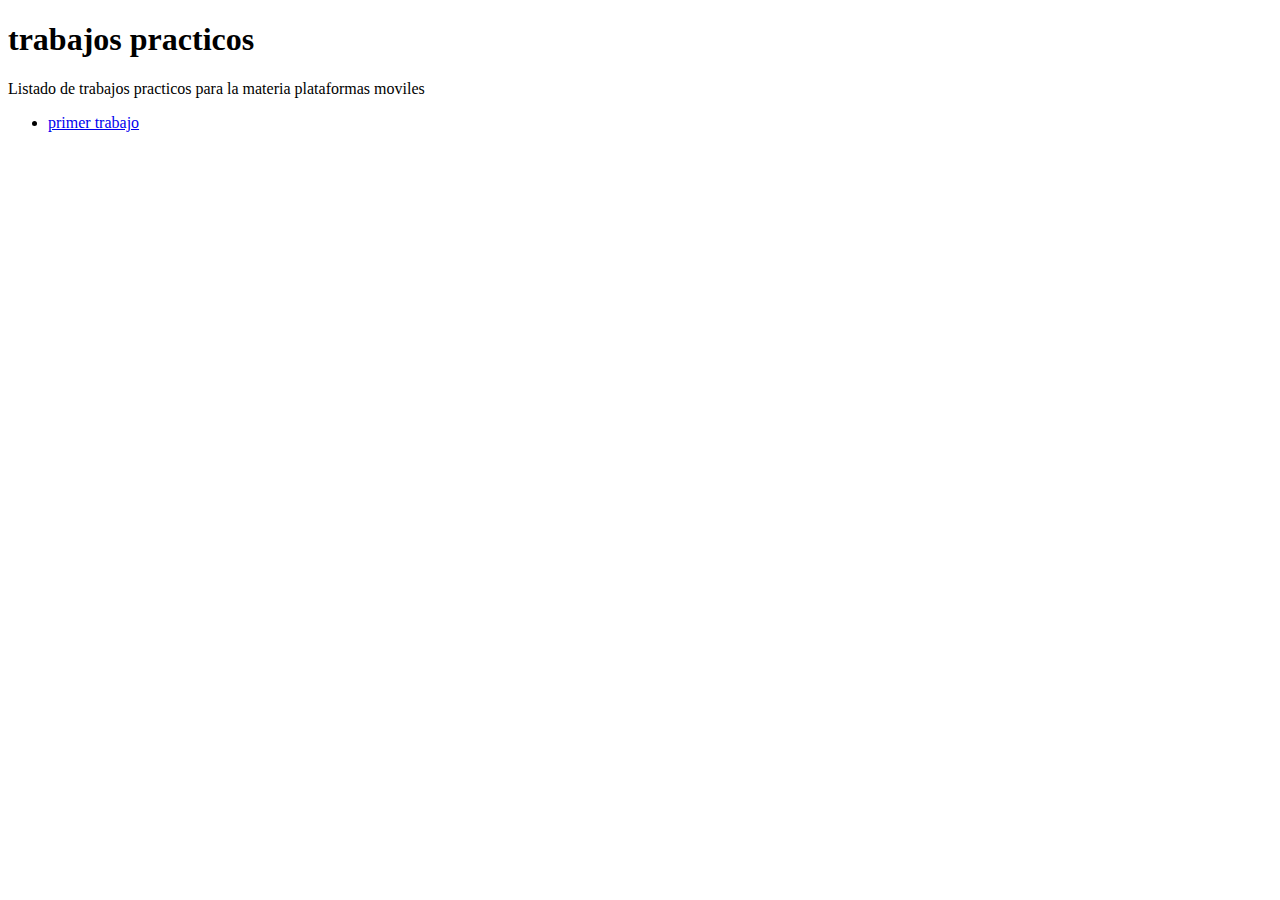
<file: index.html>
<!DOCTYPE html>
<html lang="en">
<head>
    <meta charset="UTF-8">
    <meta http-equiv="X-UA-Compatible" content="IE=edge">
    <meta name="viewport" content="width=device-width, initial-scale=1.0">
    <title>Hola mundo!!</title>
</head>
<body>
<h1>trabajos practicos</h1>
<p>Listado de trabajos practicos para la materia plataformas moviles</p>
<ul>
    <li> <a href="tp-1/">primer trabajo</a></li>
</ul>    
</body>
</html>
</file>
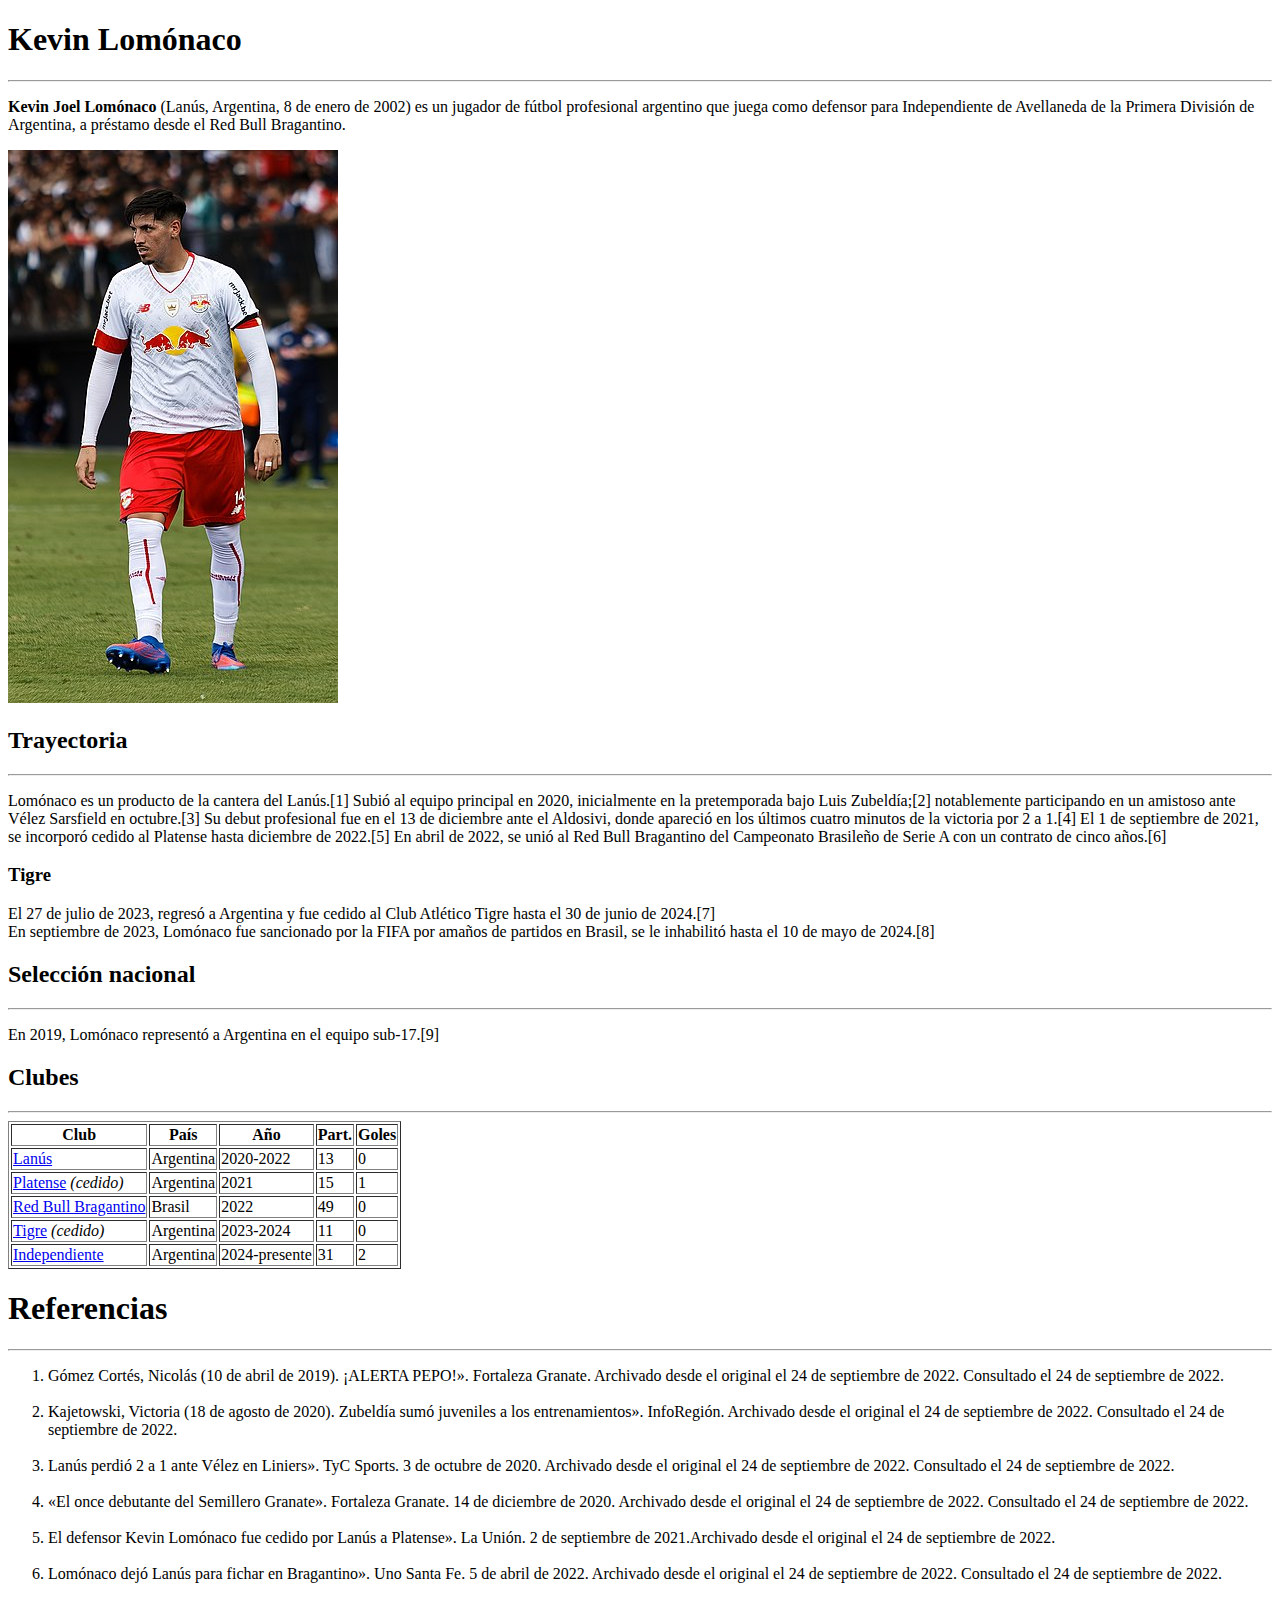
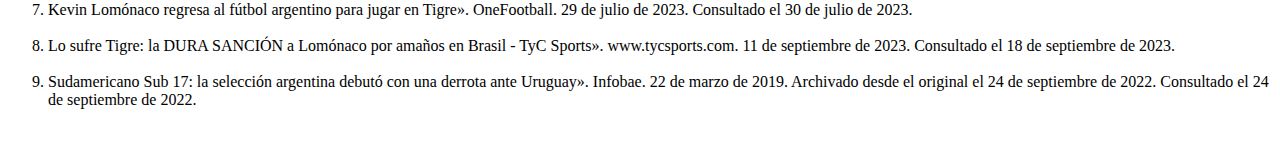
<file: tp-1/index.html>
<!DOCTYPE html>
<html lang="en">
<head>
    <meta charset="UTF-8">
    <meta name="viewport" content="width=device-width, initial-scale=1.0">
    <title>Document</title>
</head>
<body>
    <h1>Kevin Lomónaco</h1>
    <hr>
        <p>
            <strong>Kevin Joel Lomónaco</strong> (Lanús, Argentina, 8 de enero de 2002) es un jugador de fútbol 
             profesional argentino que juega como defensor para Independiente de Avellaneda de 
             la Primera División de Argentina, a préstamo desde el Red Bull Bragantino.
        </p> <img src="lomonaco.jpg">
    
    <h2>Trayectoria</h2>
        <hr>
            <p>Lomónaco es un producto de la cantera del Lanús.[1]​ Subió al equipo principal en 2020, 
            inicialmente en la pretemporada bajo Luis Zubeldía;[2]​ notablemente participando en un 
            amistoso ante Vélez Sarsfield en octubre.[3]​ Su debut profesional fue en el 13 de 
            diciembre ante el Aldosivi, donde apareció en los últimos cuatro minutos de la victoria 
            por 2 a 1.[4]​ El 1 de septiembre de 2021, se incorporó cedido al Platense hasta diciembre 
            de 2022.[5]​ En abril de 2022, se unió al Red Bull Bragantino del Campeonato Brasileño de 
             Serie A con un contrato de cinco años.[6]
            ​</p>

        <h3><strong>Tigre</strong></h3>
            <p>El 27 de julio de 2023, regresó a Argentina y fue cedido al Club Atlético Tigre hasta el 30 de junio de 2024.[7]​<br>
                En septiembre de 2023, Lomónaco fue sancionado por la FIFA por amaños de partidos en Brasil, se le inhabilitó hasta el 10 de mayo de 2024.[8]​</p>

    <h2>Selección nacional</h2>
            <hr>
                <p>En 2019, Lomónaco representó a Argentina en el equipo sub-17.[9]​</p>
        
    <h2>Clubes</h2>
        <hr>
            <table border="1">
                <thead>
                    <tr>
                        <th>Club</th>
                        <th>País</th>
                        <th>Año</th>
                        <th>Part.</th>
                        <th>Goles</th>
                    </tr>
                </thead>
            <tbody>
                    <tr>
                        <td><a href="https://www.ejemplo.com">Lanús</a></td>
                        <td>Argentina</td>
                        <td>2020-2022</td>
                        <td>13</td>
                        <td>0</td>
                    </tr>
                    <tr>
                        <td><a href="https://www.ejemplo.com">Platense</a> <i>(cedido)</i></td>
                        <td>Argentina</td>
                        <td>2021</td>
                        <td>15</td>
                        <td>1</td>
                    </tr>
                    <tr>
                        <td><a href="https://www.ejemplo.com">Red Bull Bragantino</a></td>
                        <td>Brasil</td>
                        <td>2022</td>
                        <td>49</td>
                        <td>0</td>
                    </tr>
                    <tr>
                        <td><a href="https://www.ejemplo.com">Tigre</a> <i>(cedido)</i></td>
                        <td>Argentina</td>
                        <td>2023-2024</td>
                        <td>11</td>
                        <td>0</td>
                    </tr>
                    <tr>
                        <td><a href="https://www.ejemplo.com">Independiente</a></td>
                        <td>Argentina</td>
                        <td>2024-presente</td>
                        <td>31</td>
                        <td>2</td>
                    </tr>
                </tbody>
            </table>

    <h1>Referencias</h1>
        <hr>
            <ol>
                <li>Gómez Cortés, Nicolás (10 de abril de 2019). 
                    ¡ALERTA PEPO!». Fortaleza Granate. Archivado 
                    desde el original el 24 de septiembre de 2022. 
                    Consultado el 24 de septiembre de 2022.</li><br>

                <li>Kajetowski, Victoria (18 de agosto de 2020). 
                    Zubeldía sumó juveniles a los entrenamientos». 
                    InfoRegión. Archivado desde el original el 24 
                    de septiembre de 2022. Consultado el 24 de 
                    septiembre de 2022.</li><br>

                <li>Lanús perdió 2 a 1 ante Vélez en Liniers». 
                    TyC Sports. 3 de octubre de 2020. Archivado 
                    desde el original el 24 de septiembre de 2022. 
                    Consultado el 24 de septiembre de 2022.</li><br>

                <li>«El once debutante del Semillero Granate». 
                    Fortaleza Granate. 14 de diciembre de 2020. 
                    Archivado desde el original el 24 de septiembre 
                    de 2022. Consultado el 24 de septiembre de 
                    2022.</li><br>

                <li>El defensor Kevin Lomónaco fue cedido por 
                    Lanús a Platense». La Unión. 2 de septiembre de 
                    2021.Archivado desde el original el 24 de 
                    septiembre de 2022. </li><br>
                        
                <li>Lomónaco dejó Lanús para fichar en Bragantino». 
                    Uno Santa Fe. 5 de abril de 2022. Archivado desde 
                    el original el 24 de septiembre de 2022. Consultado 
                    el 24 de septiembre de 2022.</li><br>

                <li>Kevin Lomónaco regresa al fútbol argentino para 
                    jugar en Tigre». OneFootball. 29 de julio de 2023. 
                    Consultado el 30 de julio de 2023.</li><br>

                <li>Lo sufre Tigre: la DURA SANCIÓN a Lomónaco por 
                    amaños en Brasil - TyC Sports». www.tycsports.com. 
                    11 de septiembre de 2023. Consultado el 18 de 
                    septiembre de 2023.</li><br>
                
                <li>Sudamericano Sub 17: la selección argentina debutó 
                    con una derrota ante Uruguay». Infobae. 22 de marzo 
                    de 2019. Archivado desde el original el 24 de septiembre 
                    de 2022. Consultado el 24 de septiembre de 2022.</li><br>
            </ol>
            
    

        
</body>
</html>
</file>
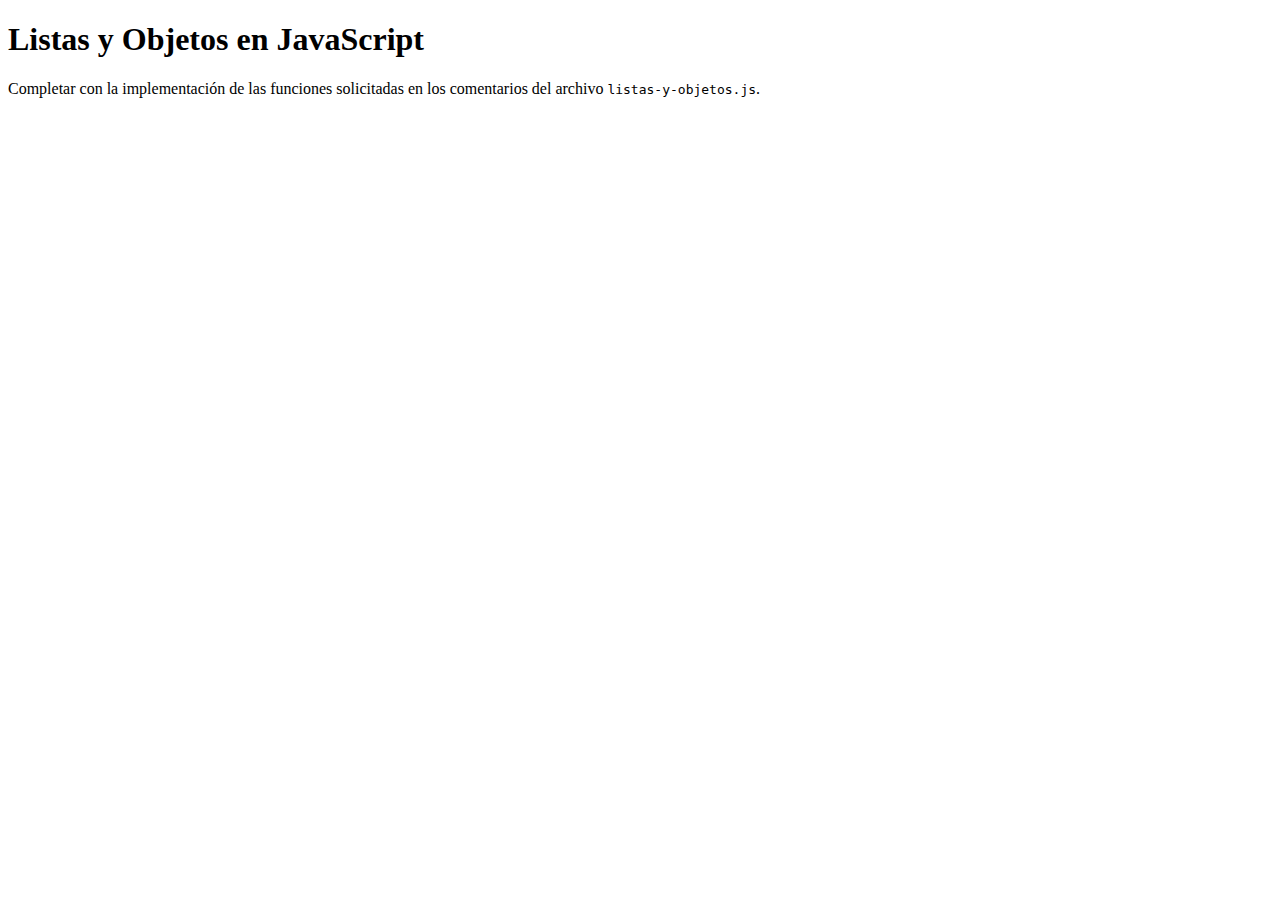
<file: tp-10/index.html>
<!DOCTYPE html>
<html>
<head>
    <meta charset="utf-8">
    <meta name="viewport" content="width=device-width, initial-scale=1">
    <title>Listas y Objetos en JavaScript</title>
</head>
<body>
    <h1>Listas y Objetos en JavaScript</h1>
    <p>Completar con la implementación de las funciones solicitadas en los comentarios del archivo <code>listas-y-objetos.js</code>.</p>
    <script src="listas-y-objetos.js"></script>
</body>
</html>
</file>
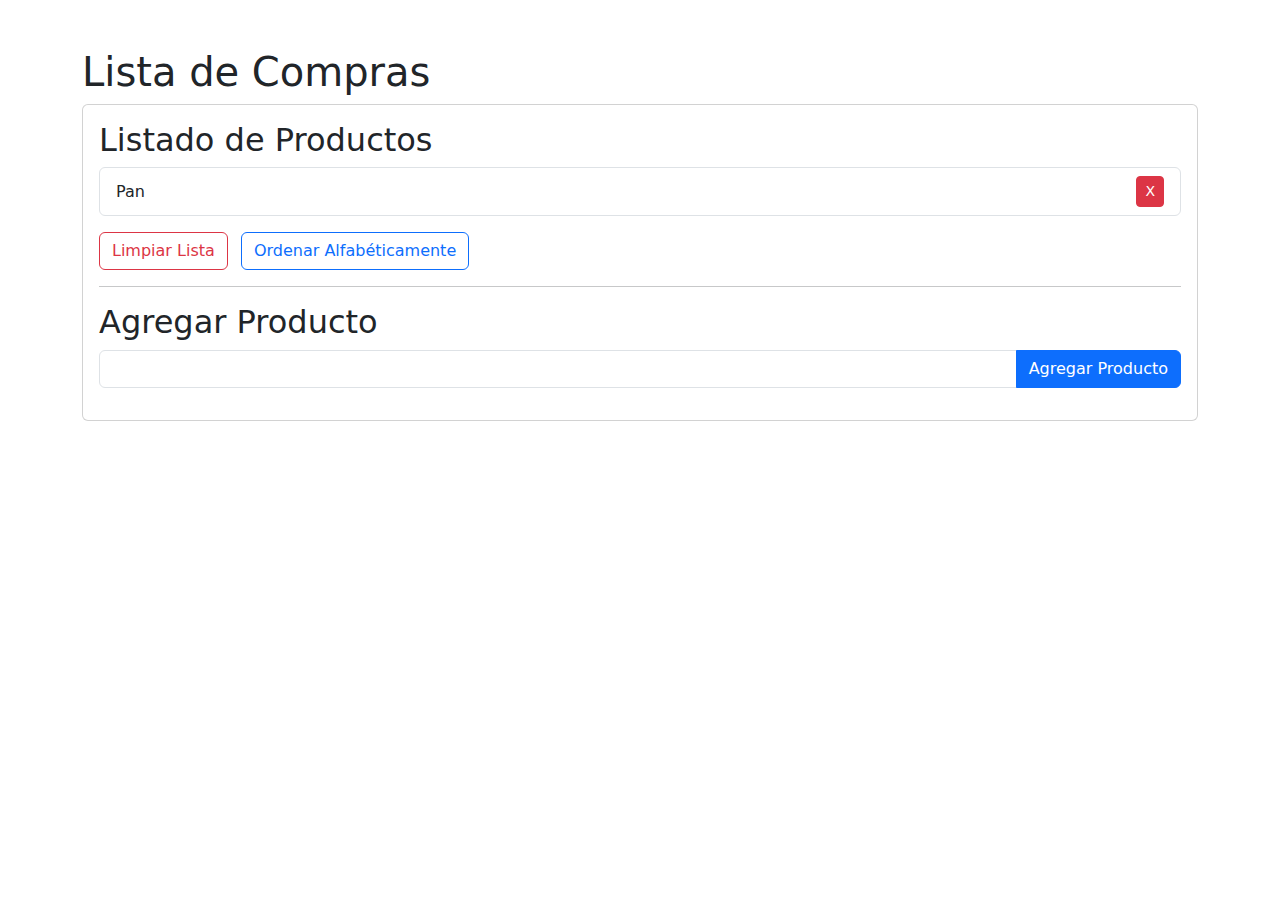
<file: tp-12/index.html>
<!DOCTYPE html>
<html>
<head>
    <meta charset="utf-8">
    <meta name="viewport" content="width=device-width, initial-scale=1">
    <title>Lista de Compras - DOM y JavaScript</title>
    <link href="https://cdn.jsdelivr.net/npm/bootstrap@5.3.6/dist/css/bootstrap.min.css" rel="stylesheet">
</head>
<body>
    <div class="container my-1 my-sm-2 my-md-4 my-lg-5">
        <h1>Lista de Compras</h1>
        <div class="card">
            <div class="card-body">
                <h2>Listado de Productos</h2>
                
                <ul id="lista-productos" class="list-group mb-3">
                    <li class="list-group-item d-flex justify-content-between align-items-center">
                        Pan
                        <button class="btn btn-sm btn-danger">X</button>
                    </li>
                </ul>

                <div class="mb-3">
                    <button id="btn-limpiar" class="btn btn-outline-danger me-2">Limpiar Lista</button>
                    <button id="btn-ordenar" class="btn btn-outline-primary">Ordenar Alfabéticamente</button>
                </div>

                <hr class="hr">

                <h2>Agregar Producto</h2>
                <form id="form-producto">
                    <div class="input-group mb-3">
                        <input type="text" class="form-control" aria-label="Nombre del Producto" required>
                        <button class="btn btn-primary" type="submit">Agregar Producto</button>
                    </div>
                </form>
            </div>
        </div>
    </div>

    <script>
        const lista = document.getElementById("lista-productos");

        function agregarProducto(nombreProducto) {
            if (nombreProducto.trim() === "") return;

            const li = document.createElement("li");
            li.className = "list-group-item d-flex justify-content-between align-items-center";
            li.textContent = nombreProducto;

          
            const btnEliminar = document.createElement("button");
            btnEliminar.className = "btn btn-sm btn-danger ms-2";
            btnEliminar.textContent = "X";
            btnEliminar.onclick = () => li.remove();

            li.appendChild(btnEliminar);
            lista.appendChild(li);
        }

        function handlerFormulario(evento) {
            evento.preventDefault();
            const input = evento.target.querySelector('input');
            const nombreProducto = input.value;
            input.value = "";
            agregarProducto(nombreProducto);
        }

       
        document.getElementById("btn-limpiar").addEventListener("click", () => {
            lista.innerHTML = "";
        });

       
        document.getElementById("btn-ordenar").addEventListener("click", () => {
            const items = Array.from(lista.children);
            items.sort((a, b) => a.textContent.localeCompare(b.textContent));
            lista.innerHTML = "";
            items.forEach(item => lista.appendChild(item));
        });

        
        document.querySelector('form').addEventListener('submit', handlerFormulario);
    </script>
</body>
</html>
</file>
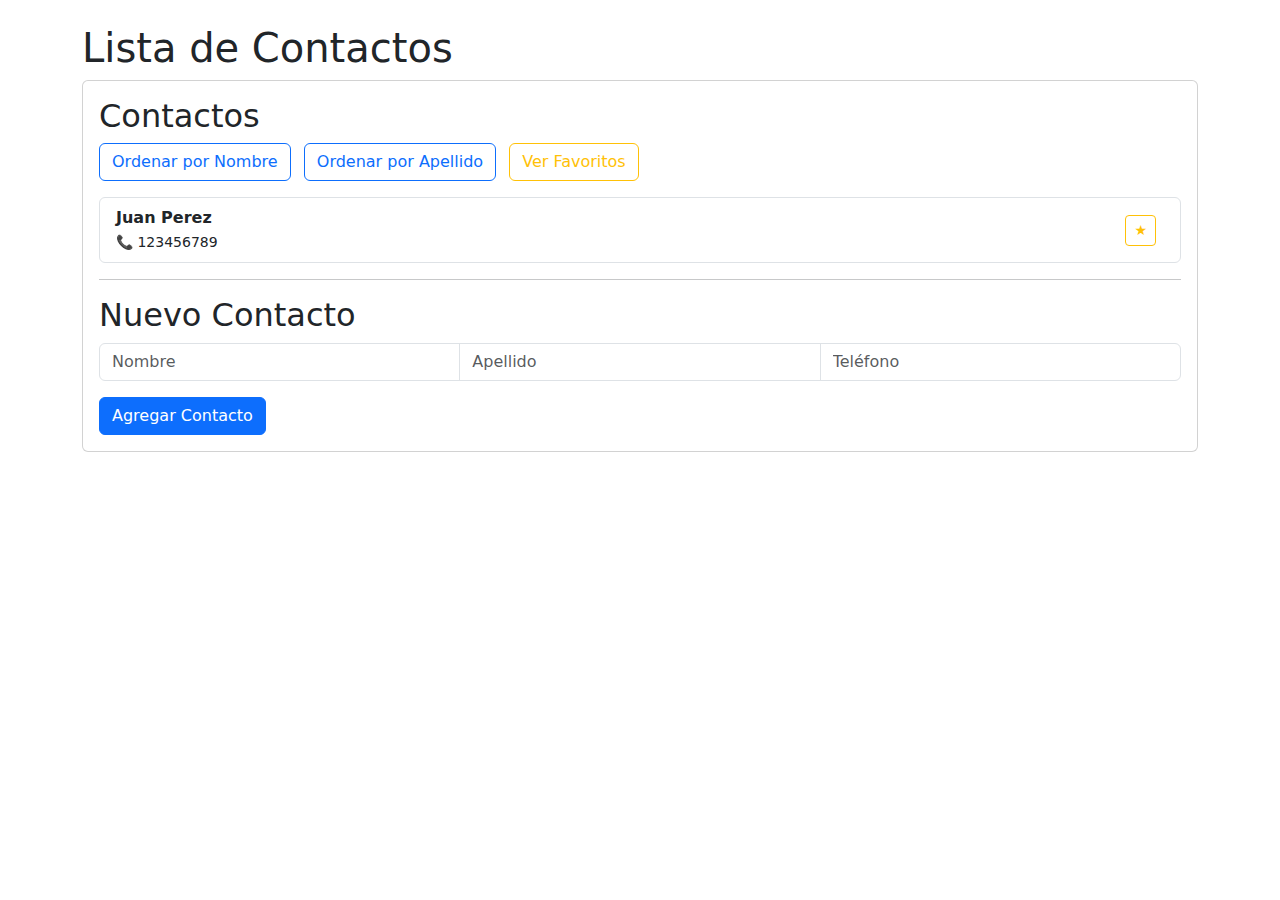
<file: tp-13/index.html>
<!DOCTYPE html>
<html>
<head>
    <meta charset="utf-8">
    <meta name="viewport" content="width=device-width, initial-scale=1">
    <title>Lista de Contactos - DOM y JavaScript</title>
    <link href="https://cdn.jsdelivr.net/npm/bootstrap@5.3.6/dist/css/bootstrap.min.css" rel="stylesheet">
</head>
<body>
    <div class="container my-4">
        <h1>Lista de Contactos</h1>
        <div class="card">
            <div class="card-body">
                <h2>Contactos</h2>

                
                <div class="mb-3">
                    <button id="btn-ordenar-nombre" class="btn btn-outline-primary me-2">Ordenar por Nombre</button>
                    <button id="btn-ordenar-apellido" class="btn btn-outline-primary me-2">Ordenar por Apellido</button>
                    <button id="btn-ver-favoritos" class="btn btn-outline-warning">Ver Favoritos</button>
                </div>

                
                <ul id="lista-contactos" class="list-group mb-3"></ul>

                <hr class="hr">

                <h2>Nuevo Contacto</h2>
                <form id="form-contacto">
                    <div class="input-group mb-3">
                        <input type="text" class="form-control" id="input-nombre" placeholder="Nombre" required>
                        <input type="text" class="form-control" id="input-apellido" placeholder="Apellido" required>
                        <input type="text" class="form-control" id="input-telefono" placeholder="Teléfono" required>
                    </div>
                    <button class="btn btn-primary" type="submit">Agregar Contacto</button>
                </form>
            </div>
        </div>
    </div>

    <script>
        let contactos = [
            { nombre: 'Juan', apellido: 'Perez', telefono: '123456789', favorito: false },
        ];

        let mostrarSoloFavoritos = false;

        
        function agregarContacto(nombre, apellido, telefono) {
            contactos.push({ nombre, apellido, telefono, favorito: false });
            mostrarListado();
        }

        
        function mostrarListado() {
            const lista = document.getElementById("lista-contactos");
            lista.innerHTML = "";

            let listaMostrar = contactos;
            if (mostrarSoloFavoritos) {
                listaMostrar = contactos.filter(c => c.favorito);
            }

            listaMostrar.forEach((c, index) => {
                const li = document.createElement("li");
                li.className = "list-group-item d-flex justify-content-between align-items-center";

                li.innerHTML = `
                    <div>
                        <strong>${c.nombre} ${c.apellido}</strong> <br>
                        <small>📞 ${c.telefono}</small>
                    </div>
                `;

               
                const btnFav = document.createElement("button");
                btnFav.className = `btn btn-sm ${c.favorito ? 'btn-warning' : 'btn-outline-warning'} me-2`;
                btnFav.textContent = "★";
                btnFav.onclick = () => {
                    contactos[index].favorito = !contactos[index].favorito;
                    mostrarListado();
                };

                li.appendChild(btnFav);
                lista.appendChild(li);
            });
        }

        
        function handlerFormulario(e) {
            e.preventDefault();
            const nombre = document.getElementById("input-nombre").value;
            const apellido = document.getElementById("input-apellido").value;
            const telefono = document.getElementById("input-telefono").value;

            document.getElementById("input-nombre").value = "";
            document.getElementById("input-apellido").value = "";
            document.getElementById("input-telefono").value = "";

            agregarContacto(nombre, apellido, telefono);
        }

       
        document.getElementById("btn-ordenar-nombre").addEventListener("click", () => {
            contactos.sort((a, b) => a.nombre.localeCompare(b.nombre));
            mostrarListado();
        });

        
        document.getElementById("btn-ordenar-apellido").addEventListener("click", () => {
            contactos.sort((a, b) => a.apellido.localeCompare(b.apellido));
            mostrarListado();
        });

        
        document.getElementById("btn-ver-favoritos").addEventListener("click", () => {
            mostrarSoloFavoritos = !mostrarSoloFavoritos;
            document.getElementById("btn-ver-favoritos").textContent = mostrarSoloFavoritos ? "Ver Todos" : "Ver Favoritos";
            mostrarListado();
        });

        
        document.getElementById("form-contacto").addEventListener("submit", handlerFormulario);
        mostrarListado();
    </script>
</body>
</html>
</file>
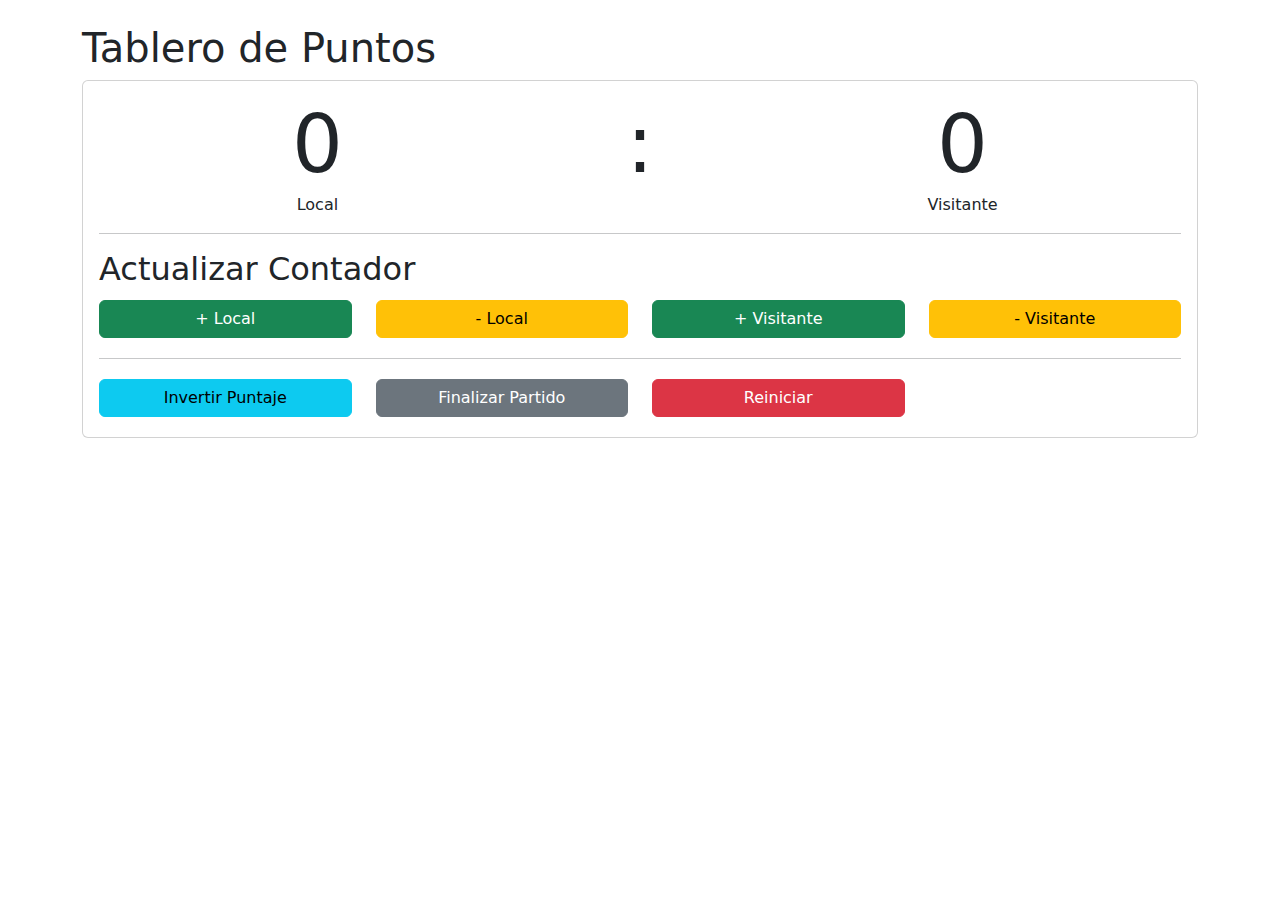
<file: tp-14/index.html>
<!DOCTYPE html>
<html>
<head>
    <meta charset="utf-8">
    <meta name="viewport" content="width=device-width, initial-scale=1">
    <title>Tablero de Puntos - DOM y JavaScript</title>
    <link href="https://cdn.jsdelivr.net/npm/bootstrap@5.3.6/dist/css/bootstrap.min.css" rel="stylesheet">
</head>
<body>
    <div class="container my-4">
        <h1>Tablero de Puntos</h1>
        <div class="card">
            <div class="card-body">
                <div class="row text-center mb-3">
                    <div class="col-5">
                        <span id="puntos-local" class="display-1">0</span>
                        <p class="m-0">Local</p>
                    </div>
                    <div class="col-2">
                        <span class="display-1">:</span>
                    </div>
                    <div class="col-5">
                        <span id="puntos-visitante" class="display-1">0</span>
                        <p class="m-0">Visitante</p>
                    </div>
                </div>

                <hr class="hr">

                <h2>Actualizar Contador</h2>
                <div class="row">
                    
                    <div class="col-6 col-sm-3 my-1">
                        <button id="btn-local-sumar" class="btn d-block w-100 btn-success">+ Local</button>
                    </div>
                    <div class="col-6 col-sm-3 my-1">
                        <button id="btn-local-restar" class="btn d-block w-100 btn-warning">- Local</button>
                    </div>

                
                    <div class="col-6 col-sm-3 my-1">
                        <button id="btn-visitante-sumar" class="btn d-block w-100 btn-success">+ Visitante</button>
                    </div>
                    <div class="col-6 col-sm-3 my-1">
                        <button id="btn-visitante-restar" class="btn d-block w-100 btn-warning">- Visitante</button>
                    </div>
                </div>

                <hr class="hr">

                <div class="row">
                    <div class="col-12 col-sm-3 my-1">
                        <button id="btn-invertir" class="btn d-block w-100 btn-info">Invertir Puntaje</button>
                    </div>
                    <div class="col-12 col-sm-3 my-1">
                        <button id="btn-finalizar" class="btn d-block w-100 btn-secondary">Finalizar Partido</button>
                    </div>
                    <div class="col-12 col-sm-3 my-1">
                        <button id="btn-reiniciar" class="btn d-block w-100 btn-danger">Reiniciar</button>
                    </div>
                </div>
            </div>
        </div>
    </div>

    <script>
        let puntosLocal = 0;
        let puntosVisitante = 0;
        let partidoFinalizado = false;

        const puntosLocalSpan = document.getElementById("puntos-local");
        const puntosVisitanteSpan = document.getElementById("puntos-visitante");

        function actualizarPantalla() {
            puntosLocalSpan.textContent = puntosLocal;
            puntosVisitanteSpan.textContent = puntosVisitante;
        }

        function habilitarBotones(habilitar) {
            document.querySelectorAll("#btn-local-sumar, #btn-local-restar, #btn-visitante-sumar, #btn-visitante-restar")
                .forEach(btn => btn.disabled = !habilitar);
        }

       
        document.getElementById("btn-local-sumar").addEventListener("click", () => {
            if (!partidoFinalizado) { puntosLocal++; actualizarPantalla(); }
        });
        document.getElementById("btn-local-restar").addEventListener("click", () => {
            if (!partidoFinalizado && puntosLocal > 0) { puntosLocal--; actualizarPantalla(); }
        });

       
        document.getElementById("btn-visitante-sumar").addEventListener("click", () => {
            if (!partidoFinalizado) { puntosVisitante++; actualizarPantalla(); }
        });
        document.getElementById("btn-visitante-restar").addEventListener("click", () => {
            if (!partidoFinalizado && puntosVisitante > 0) { puntosVisitante--; actualizarPantalla(); }
        });

       
        document.getElementById("btn-invertir").addEventListener("click", () => {
            [puntosLocal, puntosVisitante] = [puntosVisitante, puntosLocal];
            actualizarPantalla();
        });

       
        document.getElementById("btn-finalizar").addEventListener("click", () => {
            partidoFinalizado = true;
            habilitarBotones(false);
        });

        
        document.getElementById("btn-reiniciar").addEventListener("click", () => {
            puntosLocal = 0;
            puntosVisitante = 0;
            partidoFinalizado = false;
            actualizarPantalla();
            habilitarBotones(true);
        });

        // Inicializar
        actualizarPantalla();
    </script>
</body>
</html>
</file>
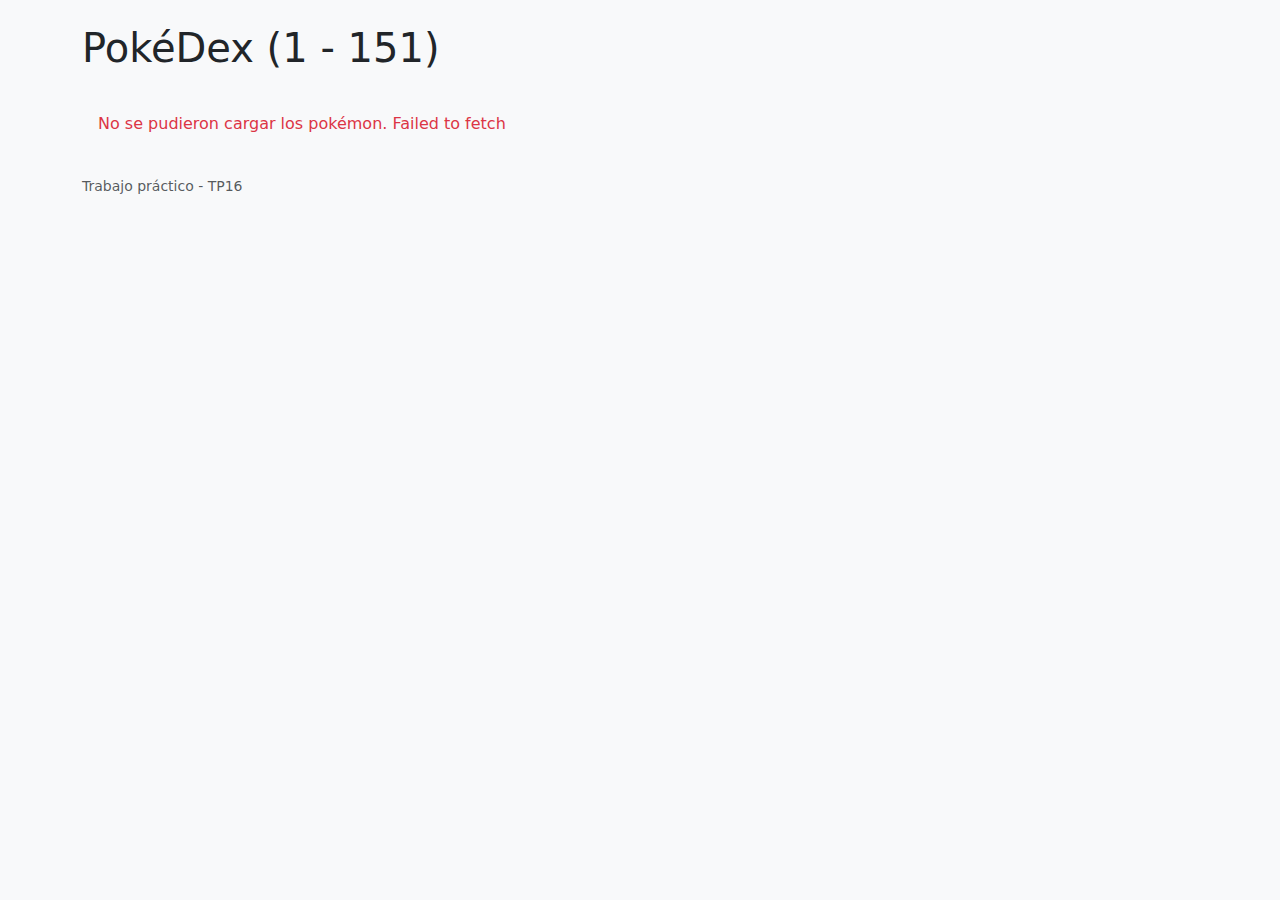
<file: tp-15/index.html>
<!DOCTYPE html>
<html lang="es">
<head>
  <meta charset="utf-8">
  <meta name="viewport" content="width=device-width,initial-scale=1">
  <title>PokéDex - TP16</title>
  <link href="https://cdn.jsdelivr.net/npm/bootstrap@5.3.2/dist/css/bootstrap.min.css" rel="stylesheet">
  <link rel="stylesheet" href="css/style.css">
</head>

<body class="bg-light">

  <div class="container py-4">
    <h1 class="mb-4">PokéDex (1 - 151)</h1>
    <div id="listaPokemons" class="list-group">
     
    </div>

    <p class="mt-4 text-muted small">Trabajo práctico - TP16</p>
  </div>

  <div class="modal fade" id="detalleModal" tabindex="-1" aria-hidden="true">
    <div class="modal-dialog modal-dialog-centered">
      <div class="modal-content">
        <div class="modal-header">
          <h5 id="modalTitle" class="modal-title">Detalle</h5>
          <button type="button" class="btn-close" data-bs-dismiss="modal" aria-label="Cerrar"></button>
        </div>
        <div class="modal-body">
          <div id="modalBodyContent">
            <!-- Contenido dinámico -->
            <p id="loadingText">Cargando...</p>
          </div>
        </div>
        <div class="modal-footer">
          <button type="button" class="btn btn-secondary" data-bs-dismiss="modal">Cerrar</button>
        </div>
      </div>
    </div>
  </div>

  
  <script src="https://cdn.jsdelivr.net/npm/bootstrap@5.3.2/dist/js/bootstrap.bundle.min.js"></script>

  <script src="js/script.js"></script>
</body>

</html>
</file>
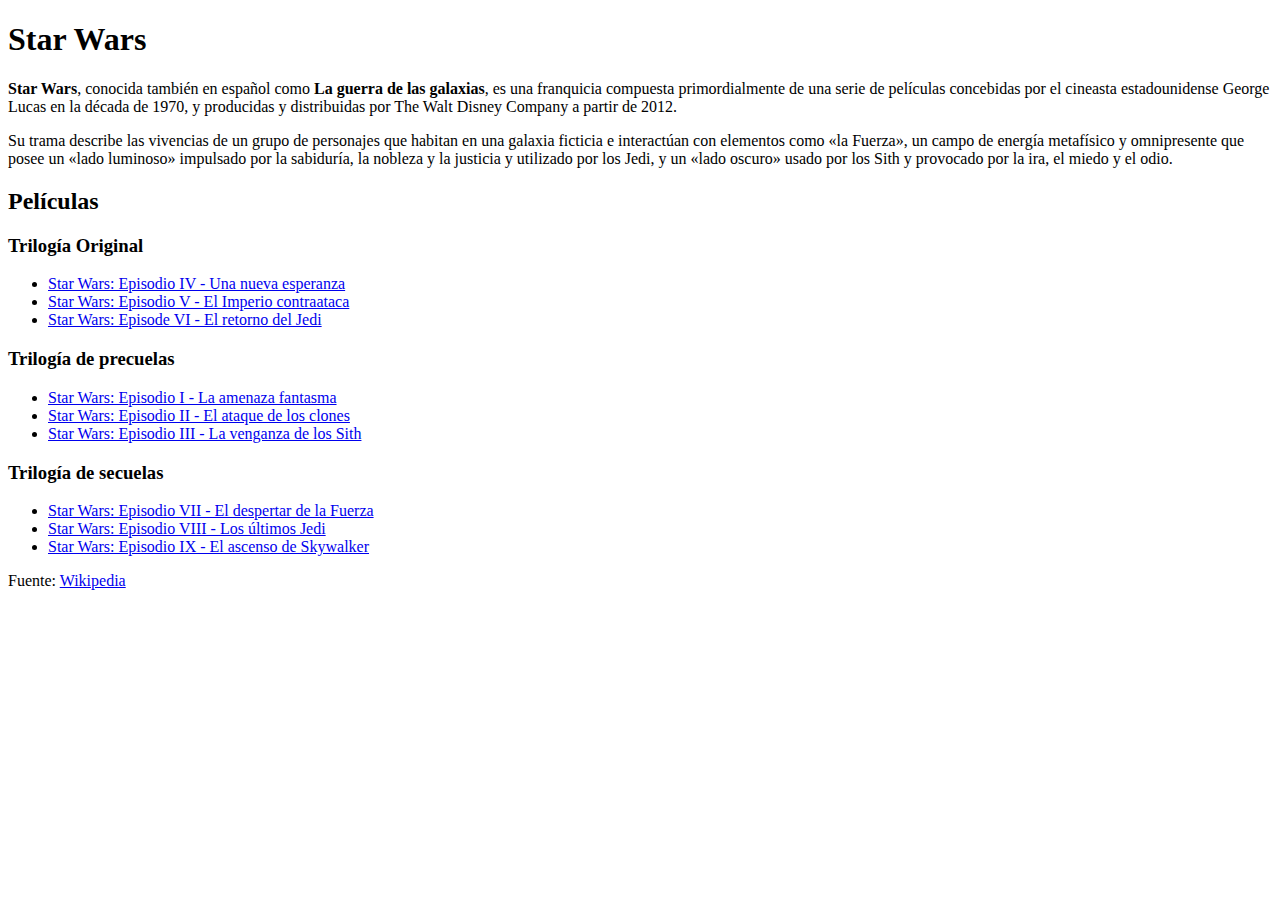
<file: tp-2/index.html>
<!DOCTYPE html>
<html>
<head>
    <meta charset="utf-8">
    <meta name="viewport" content="width=device-width, initial-scale=1">
    <title>TP2 - Selectores CSS</title>
</head>
<body>
    <h1>Star Wars</h1>
    <p><strong>Star Wars</strong>, conocida también en español como <strong>La guerra de las galaxias</strong>, es una franquicia compuesta primordialmente de una serie de películas concebidas por el cineasta estadounidense George Lucas en la década de 1970, y producidas y distribuidas por <a>The Walt Disney Company</a> a partir de 2012.</p>
    <p>Su trama describe las vivencias de un grupo de personajes que habitan en una galaxia ficticia e interactúan con elementos como <span class="the-force">«la Fuerza»</span>, un campo de energía metafísico y omnipresente que posee un <span class="the-force light-side">«lado luminoso»</span> impulsado por la sabiduría, la nobleza y la justicia y utilizado por los Jedi, y un <span class="the-force dark-side">«lado oscuro»</span> usado por los Sith y provocado por la ira, el miedo y el odio.</p>
    <h2>Películas</h2>
    <h3>Trilogía Original</h3>
    <ul id="og-trilogy" class="movies-list">
        <li><a href="https://es.wikipedia.org/wiki/Star_Wars:_Episodio_IV_-_Una_nueva_esperanza">Star Wars: Episodio IV - Una nueva esperanza</a></li>
        <li><a href="https://es.wikipedia.org/wiki/Star_Wars:_Episodio_V_-_El_Imperio_contraataca">Star Wars: Episodio V - El Imperio contraataca</a></li>
        <li><a href="https://es.wikipedia.org/wiki/Star_Wars:_Episode_VI_-_Return_of_the_Jedi">Star Wars: Episode VI - El retorno del Jedi</a></li>
    </ul>
    <h3>Trilogía de precuelas</h3>
    <ul class="movies-list">
        <li><a href="https://es.wikipedia.org/wiki/Star_Wars:_Episodio_I_-_La_amenaza_fantasma">Star Wars: Episodio I - La amenaza fantasma</a></li>
        <li><a href="https://es.wikipedia.org/wiki/Star_Wars:_Episodio_II_-_El_ataque_de_los_clones">Star Wars: Episodio II - El ataque de los clones</a></li>
        <li><a href="https://es.wikipedia.org/wiki/Star_Wars:_Episodio_III_-_La_venganza_de_los_Sith">Star Wars: Episodio III - La venganza de los Sith</a></li>
    </ul>
    <h3>Trilogía de secuelas</h3>
    <ul class="movies-list">
        <li><a href="https://es.wikipedia.org/wiki/Star_Wars:_Episodio_VII_-_El_despertar_de_la_Fuerza">Star Wars: Episodio VII - El despertar de la Fuerza</a></li>
        <li><a href="https://es.wikipedia.org/wiki/Star_Wars:_Episodio_VIII_-_Los_últimos_Jedi">Star Wars: Episodio VIII - Los últimos Jedi</a></li>
        <li><a href="https://es.wikipedia.org/wiki/Star_Wars:_Episodio_IX_-_El_ascenso_de_Skywalker">Star Wars: Episodio IX - El ascenso de Skywalker</a></li>
    </ul>
    <p>Fuente: <a href="https://es.wikipedia.org/wiki/Star_Wars">Wikipedia</a></p>
</body>
</html>
</file>
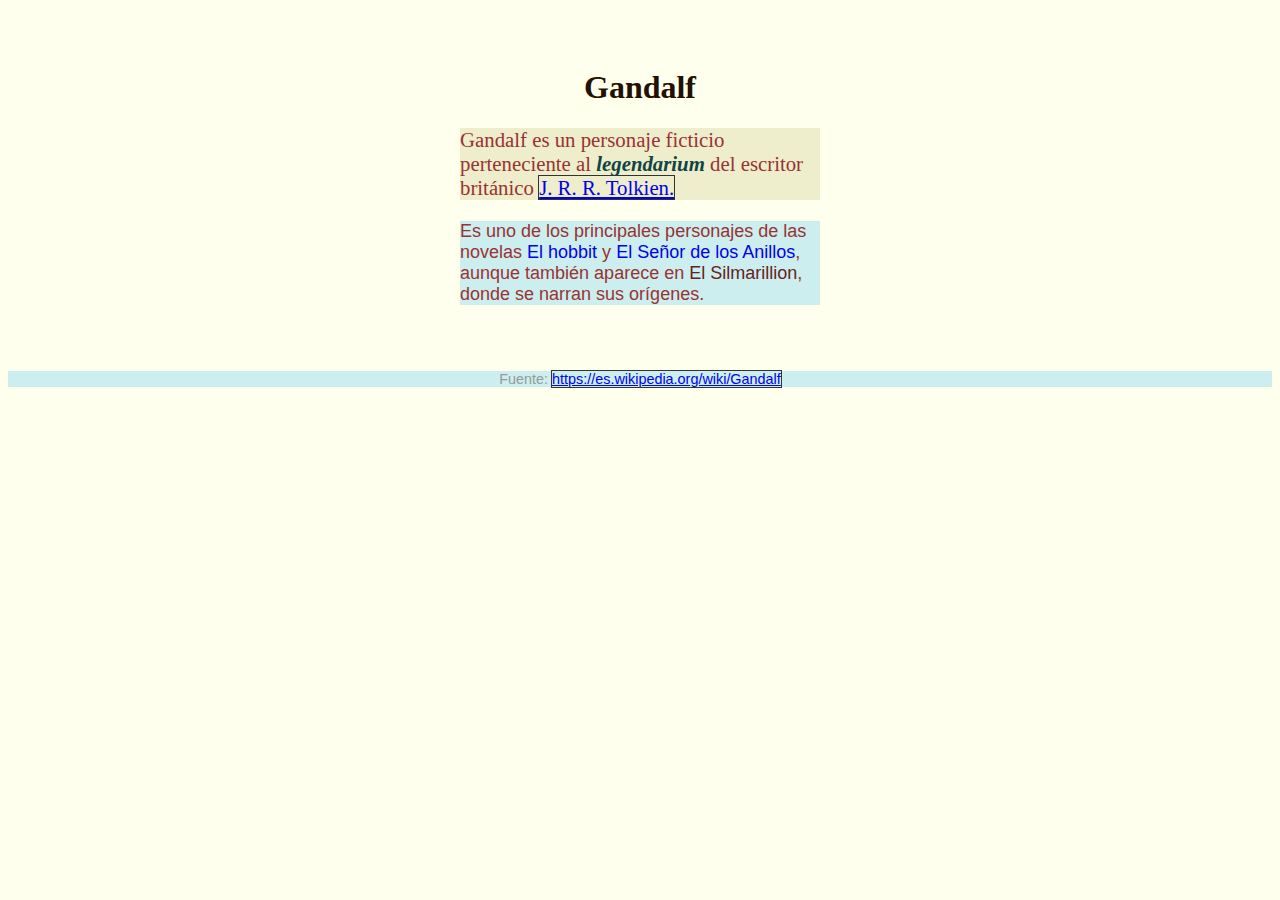
<file: tp-3/index.html>
<!DOCTYPE html>
<html lang="es">
<head>
	<meta charset="utf-8">
	<meta name="viewport" content="width=device-width, initial-scale=1">
	<title>TP3 - Especificidad CSS</title>
	<link rel="stylesheet" type="text/css" href="style.css">
	<style type="text/css">
		body {
			font-size: 18px;
			background-color: #ffe;
			color: #210;
		}

		#contenedor {
			max-width: 40ch;
			margin: 2rem auto;
			padding: 1rem;
		}

		h1 {
			font-size: 2rem;
			text-align: left;
		}

		p {
			font-family: sans-serif;
		}

		#primer-parrafo {
			font-size: 1.3rem;
			background-color: #eec;
		}

		p.importante em {
			font-weight: bold;
			color: #144;
		}

		p.novelas a {
			outline: none;
			text-decoration: none;
		}
		p.novelas a:hover {
			text-decoration: underline;
			background-color: #ccd;
		}

		body p.fuente.parrafo {
			color: #999 !important;
			font-size: 0.9rem;
			opacity: 75%;
			text-align: center;
		}

	</style>
</head>
<body>
	<article id="contenedor">
		<h1 class="titulo">Gandalf</h1>
		
		<p id="primer-parrafo" class="importante parrafo">
			Gandalf es un personaje ficticio perteneciente al <em>legendarium</em> del escritor británico <a href="https://es.wikipedia.org/wiki/J._R._R._Tolkien">J. R. R. Tolkien.</a>
		</p>
		
		<p class="novelas parrafo">
			Es uno de los principales personajes de las novelas <a href="https://es.wikipedia.org/wiki/El_hobbit">El hobbit</a> y <a href="https://es.wikipedia.org/wiki/El_Señor_de_los_Anillos">El Señor de los Anillos</a>, aunque también aparece en <span class="complicado" style="color: #622">El Silmarillion</span>, donde se narran sus orígenes.
		</p>
	</article>

	<p class="fuente parrafo">
		Fuente: <a href="https://es.wikipedia.org/wiki/Gandalf">https://es.wikipedia.org/wiki/Gandalf</a>
	</p>
</body>
</html>
</file>
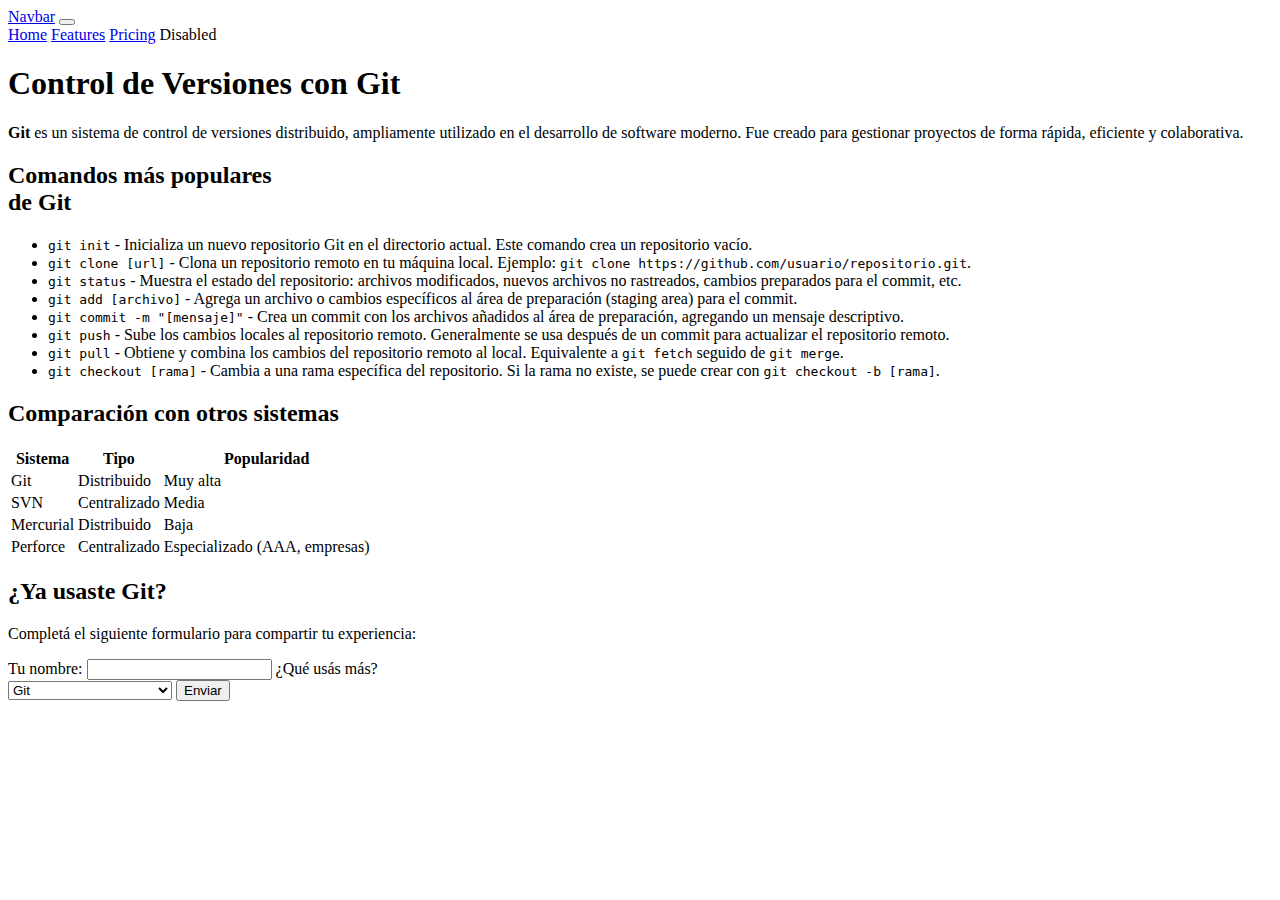
<file: tp-5/index.html>
<!DOCTYPE html>
<html lang="es">
<head>
    <meta charset="UTF-8">
    <meta name="viewport" content="width=device-width, initial-scale=1.0">
    <title>Control de Versiones con Git</title>
    <link href="https://cdn.jsdelivr.net/npm/bootstrap@5.3.6/dist/css/bootstrap.min.css" rel="stylesheet" integrity="sha384-4Q6Gf2aSP4eDXB8Miphtr37CMZZQ5oXLH2yaXMJ2w8e2ZtHTl7GptT4jmndRuHDT" crossorigin="anonymous">
</head>
<body>
    
    <nav class="navbar navbar-expand-lg bg-body-tertiary">
    <div class="container-fluid">
        <a class="navbar-brand" href="#">Navbar</a>
        <button class="navbar-toggler" type="button" data-bs-toggle="collapse" data-bs-target="#navbarNavAltMarkup" aria-controls="navbarNavAltMarkup" aria-expanded="false" aria-label="Toggle navigation">
        <span class="navbar-toggler-icon"></span>
        </button>
        <div class="collapse navbar-collapse" id="navbarNavAltMarkup">
        <div class="navbar-nav">
            <a class="nav-link active" aria-current="page" href="#">Home</a>
            <a class="nav-link" href="#">Features</a>
            <a class="nav-link" href="#">Pricing</a>
            <a class="nav-link disabled" aria-disabled="true">Disabled</a>
        </div>
        </div>
    </div>
    </nav>

    <h1 class="text-center">Control de Versiones con Git</h1>

    <p class="fs-3"><strong>Git</strong> es un sistema de control de versiones distribuido, ampliamente utilizado en el desarrollo de
        software moderno. Fue creado para gestionar proyectos de forma rápida, eficiente y colaborativa.</p>

    <h2 class="card" style="width: 18rem;">Comandos más populares de Git</h2>
    <ul class="shadow p-3 m-5 bg-body-tertiary rounded">
        <li><code>git init</code> - Inicializa un nuevo repositorio Git en el directorio actual. Este comando crea un repositorio vacío.</li>
        <li><code>git clone [url]</code> - Clona un repositorio remoto en tu máquina local. Ejemplo: <code>git clone https://github.com/usuario/repositorio.git</code>.</li>
        <li><code>git status</code> - Muestra el estado del repositorio: archivos modificados, nuevos archivos no rastreados, cambios preparados para el commit, etc.</li>
        <li><code>git add [archivo]</code> - Agrega un archivo o cambios específicos al área de preparación (staging area) para el commit.</li>
        <li><code>git commit -m "[mensaje]"</code> - Crea un commit con los archivos añadidos al área de preparación, agregando un mensaje descriptivo.</li>
        <li><code>git push</code> - Sube los cambios locales al repositorio remoto. Generalmente se usa después de un commit para actualizar el repositorio remoto.</li>
        <li><code>git pull</code> - Obtiene y combina los cambios del repositorio remoto al local. Equivalente a <code>git fetch</code> seguido de <code>git merge</code>.</li>
        <li><code>git checkout [rama]</code> - Cambia a una rama específica del repositorio. Si la rama no existe, se puede crear con <code>git checkout -b [rama]</code>.</li>
    </ul>

    <h2>Comparación con otros sistemas</h2>
    <table class="table table-dark table-striped">
        <thead>
            <tr>
                <th>Sistema</th>
                <th>Tipo</th>
                <th>Popularidad</th>
            </tr>
        </thead>
        <tbody>
            <tr>
                <td>Git</td>
                <td>Distribuido</td>
                <td>Muy alta</td>
            </tr>
            <tr>
                <td>SVN</td>
                <td>Centralizado</td>
                <td>Media</td>
            </tr>
            <tr>
                <td>Mercurial</td>
                <td>Distribuido</td>
                <td>Baja</td>
            </tr>
            <tr>
                <td>Perforce</td>
                <td>Centralizado</td>
                <td>Especializado (AAA, empresas)</td>
            </tr>
        </tbody>
    </table>

    <h2>¿Ya usaste Git?</h2>
    <p>Completá el siguiente formulario para compartir tu experiencia:</p>

    <form class="form">
        <label for="nombre">Tu nombre:</label>
        <input type="text" id="nombre" name="nombre" class="form-control">

        <label for="experiencia">¿Qué usás más?</label><br>
        <select id="experiencia" name="experiencia" class="form-select">
            <option value="git">Git</option>
            <option value="github">Git + GitHub</option>
            <option value="otro">Otro sistema</option>
            <option value="ninguno">Todavía no uso ninguno</option>
        </select>

        <input type="submit" value="Enviar" class="btn btn-danger">
    </form>
</body>
<script src="https://cdn.jsdelivr.net/npm/bootstrap@5.3.6/dist/js/bootstrap.bundle.min.js" integrity="sha384-j1CDi7MgGQ12Z7Qab0qlWQ/Qqz24Gc6BM0thvEMVjHnfYGF0rmFCozFSxQBxwHKO" crossorigin="anonymous"></script>
</html>
</file>
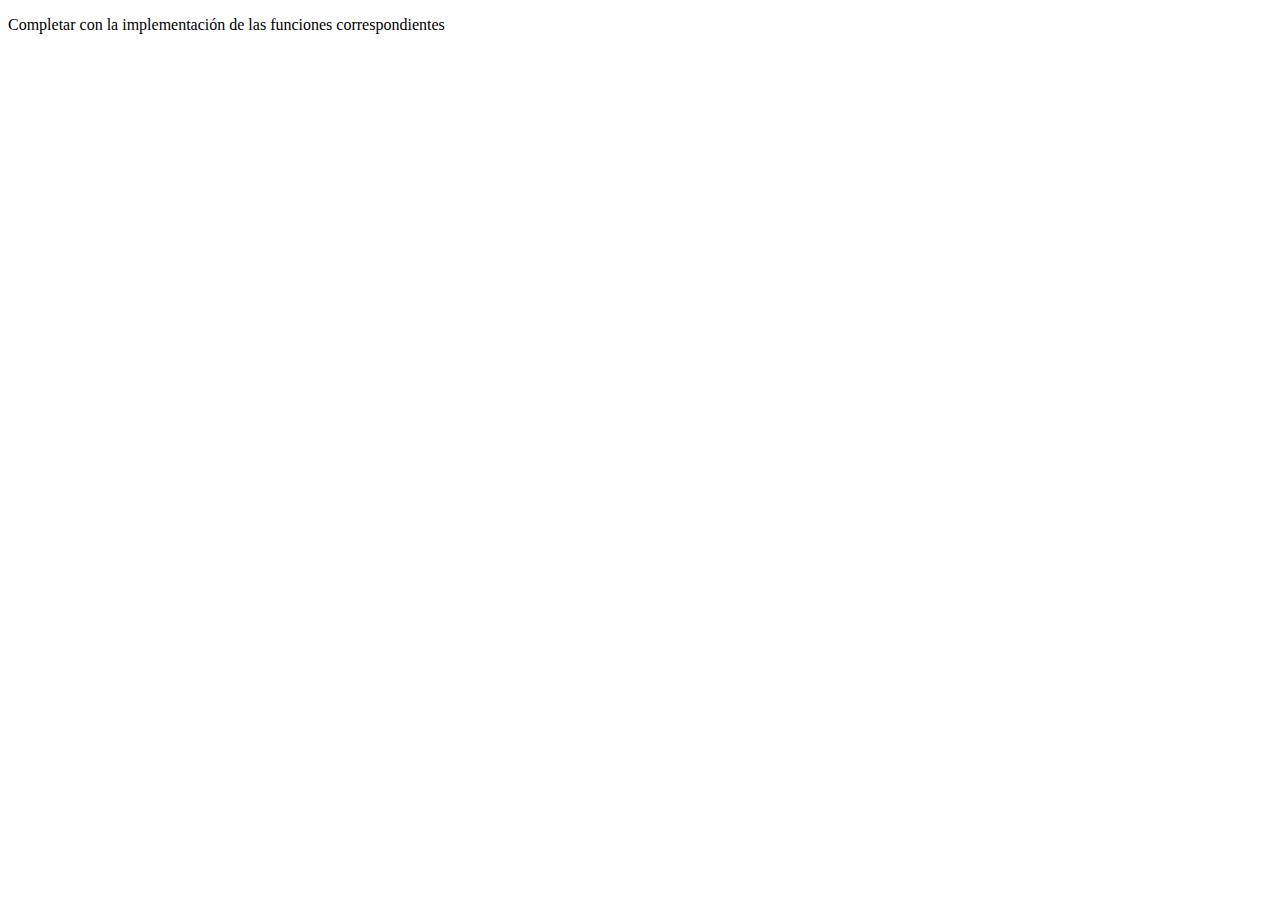
<file: tp-7/index.html>
<!DOCTYPE html>
<html>
<head>
	<meta charset="utf-8">
	<meta name="viewport" content="width=device-width, initial-scale=1">
	<title>TP-7: Funciones en JavaScript</title>
</head>
<body>
<p>Completar con la implementación de las funciones correspondientes</p>
<script type="text/javascript">
// 1
function suma(num1, num2) {
    return num1 + num2;
}

// 2
function elevarAlCubo(num) {
    return Math.pow(num, 3);
}

// 3
function restoDivisionEntera(dividendo, divisor) {
    return dividendo % divisor;
}

// 4
function numeroPi() {
    return Math.PI;
}

// 5
function numeroRandom() {
    return Math.random();
}

// 6
function numeroRandomDesdeHasta(min, max) {
    return Math.floor(Math.random() * (max - min + 1)) + min;
}

// 7
function esPar(num) {
    return num % 2 === 0;
}

// 8
function esPositivo(num) {
    return num > 0;
}

// 9
function clasificarNumero(num) {
    let paridad = esPar(num) ? "par" : "impar";
    let signo = num > 0 ? "positivo" : (num < 0 ? "negativo" : "no positivo");
    return `El número ${num} es ${paridad} y ${signo}.`;
}

// 10
function transformarMayuscula(texto) {
    return texto.toUpperCase();
}

// 11
function primeraLetra(texto) {
    return texto.charAt(0);
}

// 12
function sinPrimeraLetra(texto) {
    return texto.slice(1);
}

// 13
function primeraLetraMayuscula(texto) {
    return texto.charAt(0).toUpperCase() + texto.slice(1);
}

// 14
function terminaCon(palabra, terminacion) {
    return palabra.endsWith(terminacion);
}

// 15
function palabraInvertida(palabra) {
    return palabra.split("").reverse().join("");
}

</script>
</body>
</html>
</file>
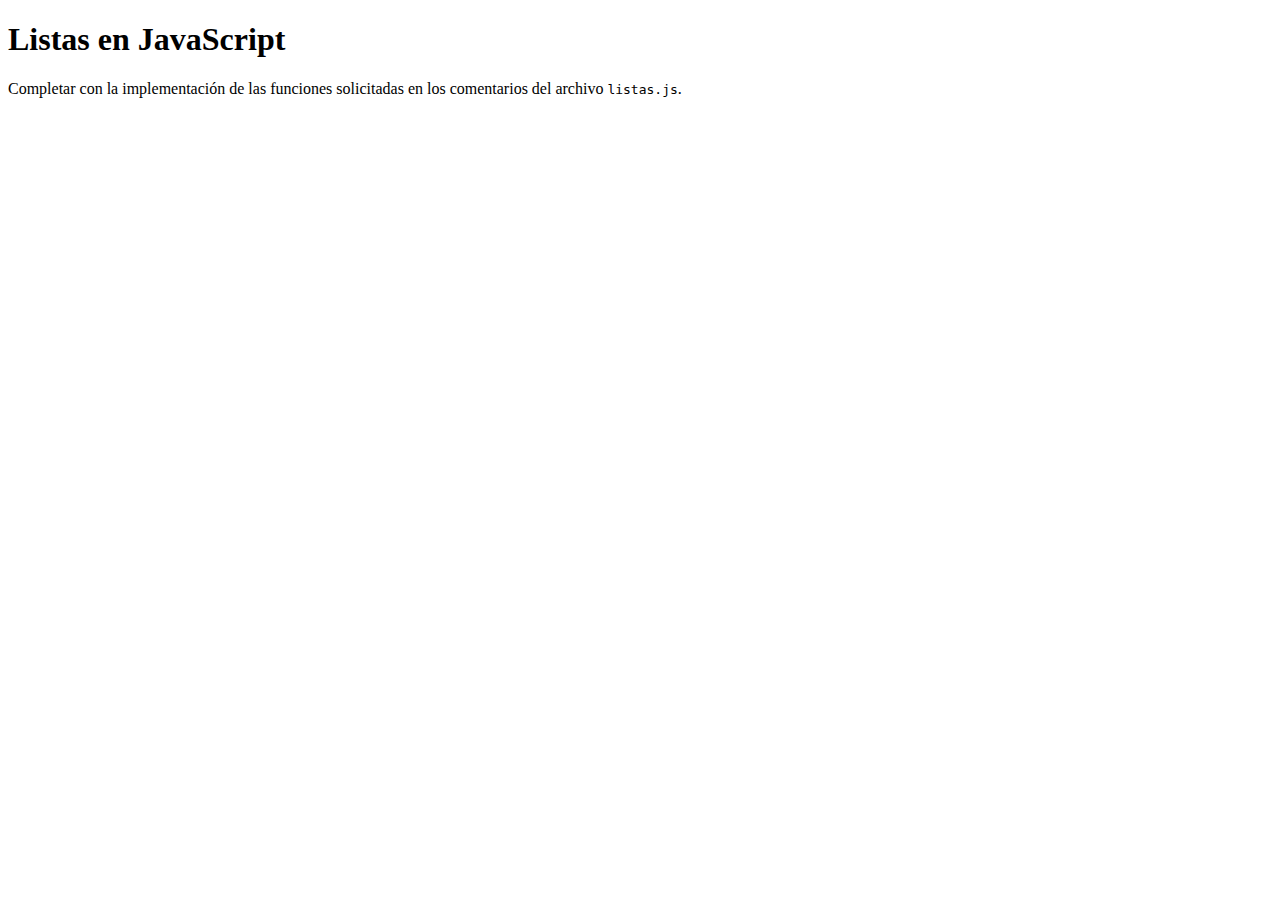
<file: tp-8/index.html>
<!DOCTYPE html>
<html>
<head>
	<meta charset="utf-8">
	<meta name="viewport" content="width=device-width, initial-scale=1">
	<title>Listas en JavaScript</title>
</head>
<body>
    <h1>Listas en JavaScript</h1>
    <p>Completar con la implementación de las funciones solicitadas en los comentarios del archivo <code>listas.js</code>.</p>
    <script src="listas.js"></script>
</body>
</html>
</file>
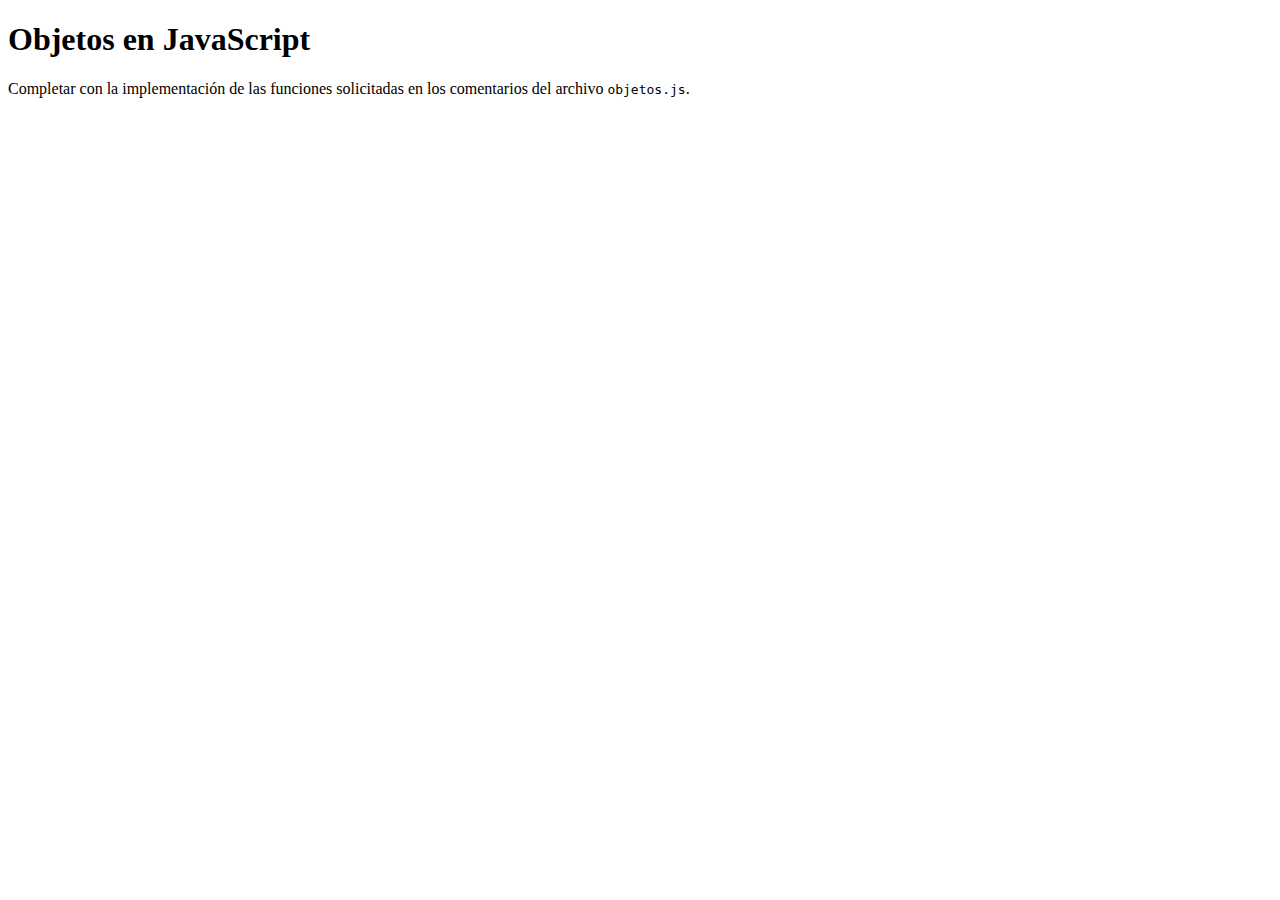
<file: tp-9/index.html>
<!DOCTYPE html>
<html>
<head>
    <meta charset="utf-8">
    <meta name="viewport" content="width=device-width, initial-scale=1">
    <title>Objetos en JavaScript</title>
</head>
<body>
    <h1>Objetos en JavaScript</h1>
    <p>Completar con la implementación de las funciones solicitadas en los comentarios del archivo <code>objetos.js</code>.</p>
    <script src="objetos.js"></script>
</body>
</html>
</file>
<file: tp-15/css/style.css>
body {
  font-family: system-ui, -apple-system, "Segoe UI", Roboto, "Helvetica Neue", Arial;
}

.pokemon-img {
  width: 120px;
  height: 120px;
  object-fit: contain;
  display: block;
  margin: 0 auto 10px;
}

.list-group-item .btn {
  min-width: 90px;
}
</file>
<file: tp-3/style.css>
.titulo{
    text-align:center;
}

#primer-parrafo, .importante.parrafo{
    font-family: serif;
}

p, #primer-parrafo{
    background-color:#CEE;
}

p, #primer-parrafo, em{
color:#933;
}

a{
    outline: 1px solid #333;
}

html body p.fuente.parrafo{
    opacity: 100%;
}

p:not([id]) {
	text-shadow: none
}
</file>
